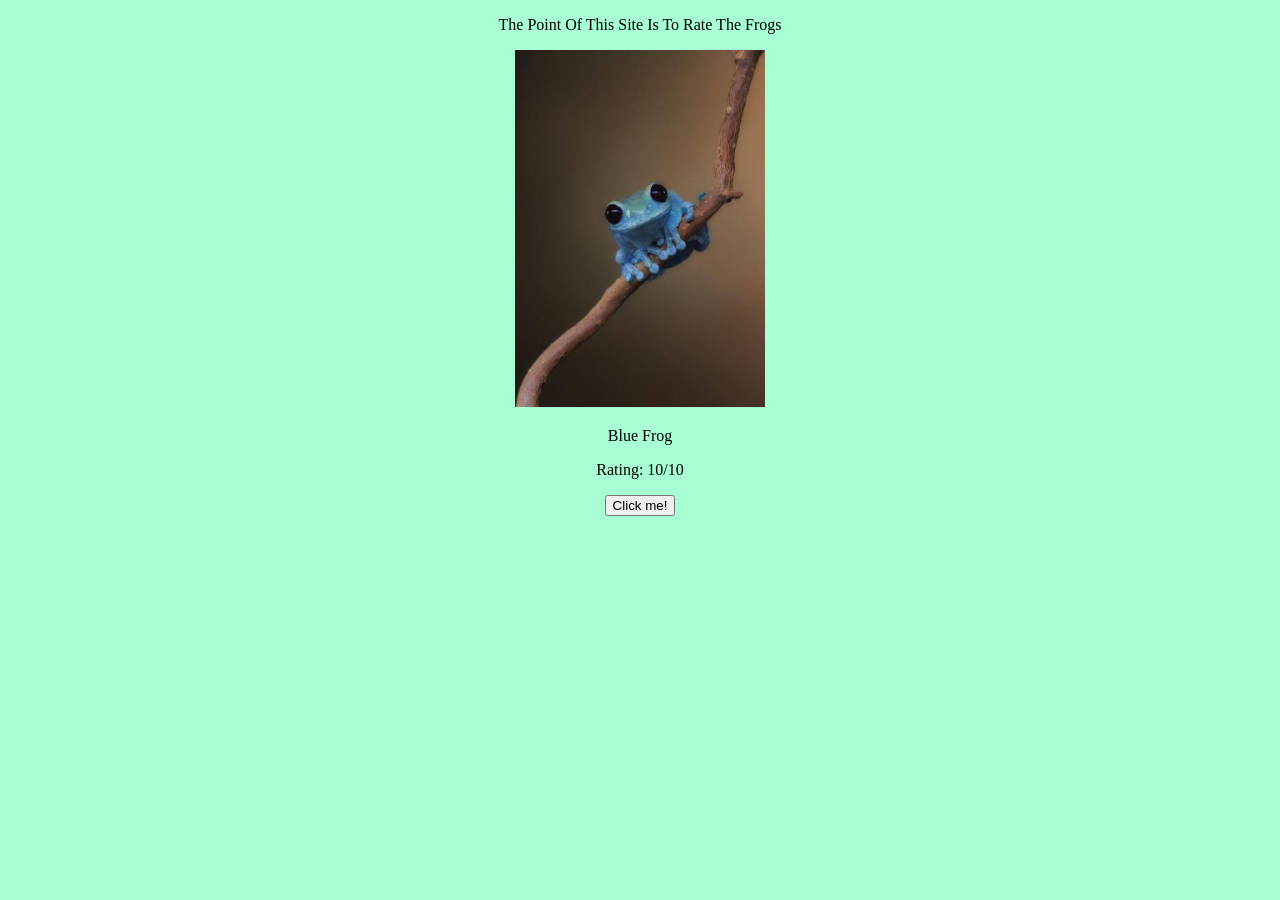
<file: index.html>
<!DOCTYPE html>
<html lang en>
    <head>
        <meta charset="UTF-8">
        <link rel="stylesheet" href="style.css">
        <title> Rate My Frogs </title>
    </head>

    <body>
        <p>The Point Of This Site Is To Rate The Frogs </p>
        <img src="assets/frog1.jpg" alt="frog">
        <p> Blue Frog </p>
        <p> Rating: 10/10 </p>
        <a href="frog1.html">
        <button> Click me! </button> 
        </a> 
    </body>



    
</html>
</file>
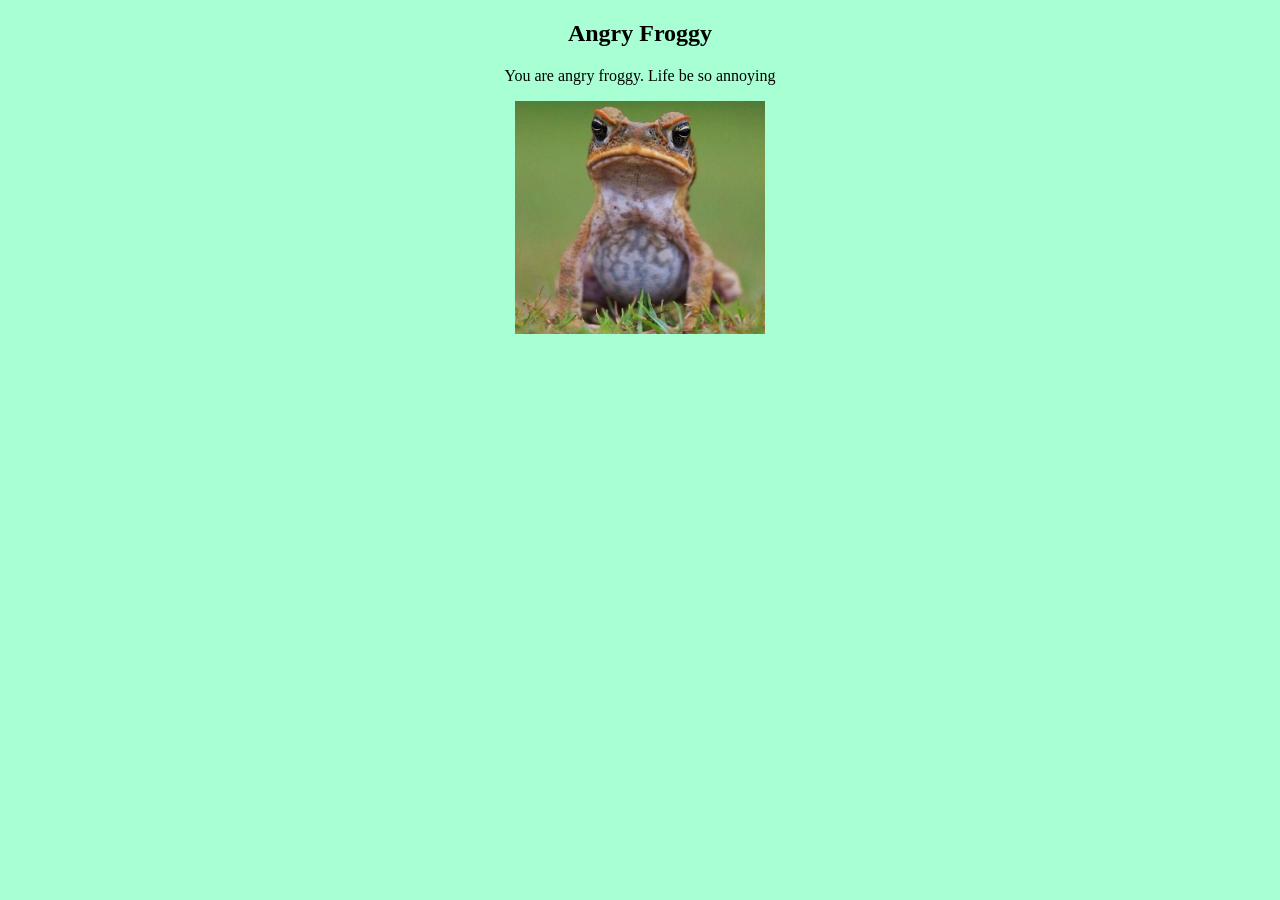
<file: angryfrog.html>
<!DOCTYPE html>
<html lang="en">
    <meta charset="UTF-8">
    <link rel="stylesheet" href="style.css">

    <h2 id="angry"> Angry Froggy </h2>
        <p> You are angry froggy. Life be so annoying </p>
        <img src="assets/frog12.jpg" alt="angryfroggy">

</html>
</file>
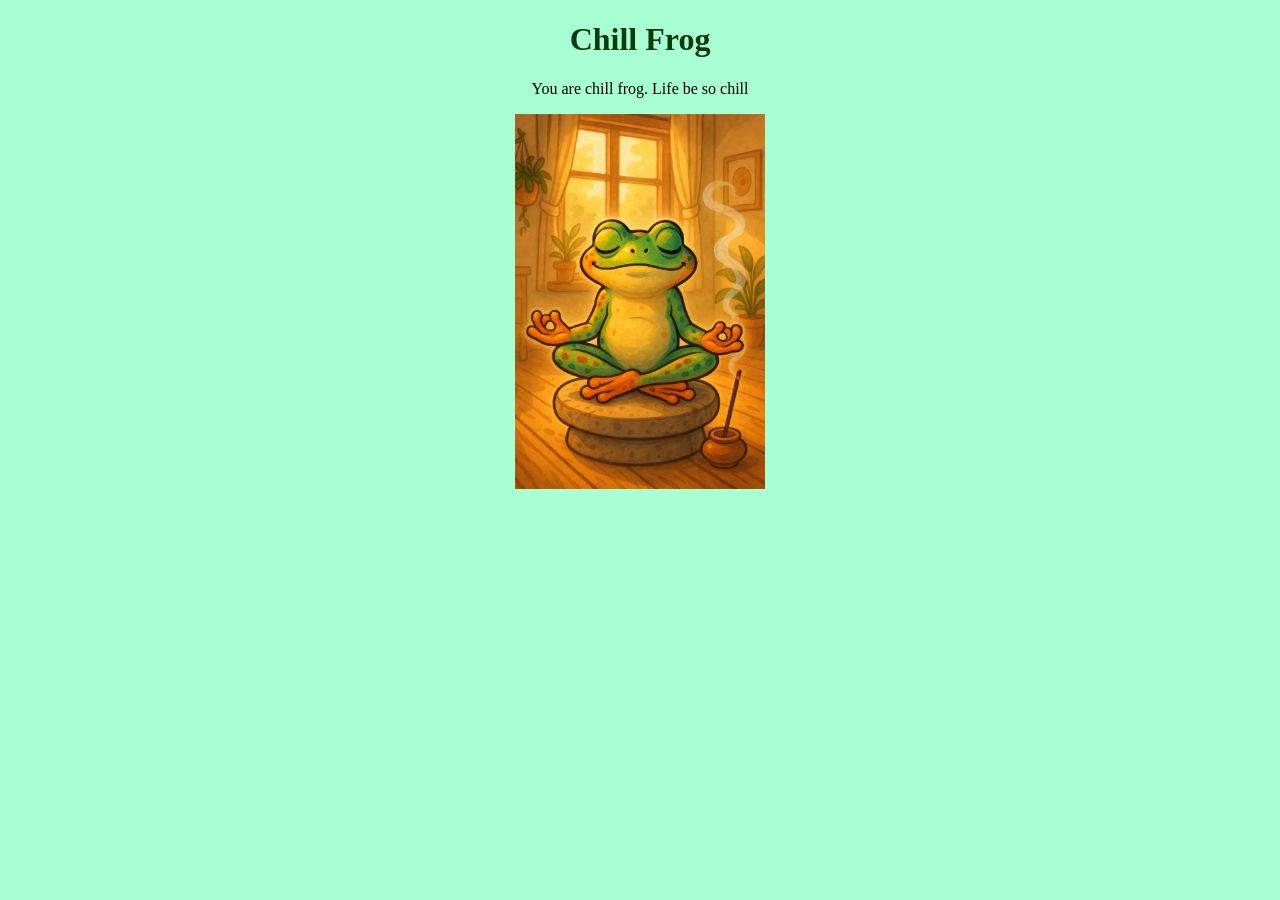
<file: chillfrog.html>
<!DOCTYPE html>
<html lang="en">
    <meta charset="UTF-8">
    <link rel="stylesheet" href="style.css">

    <h1 id="chill"> Chill Frog </h1>
    <p> You are chill frog. Life be so chill </p>
    <img src="assets/frog15.jpg" alt="chillfroggy">
</html>
</file>
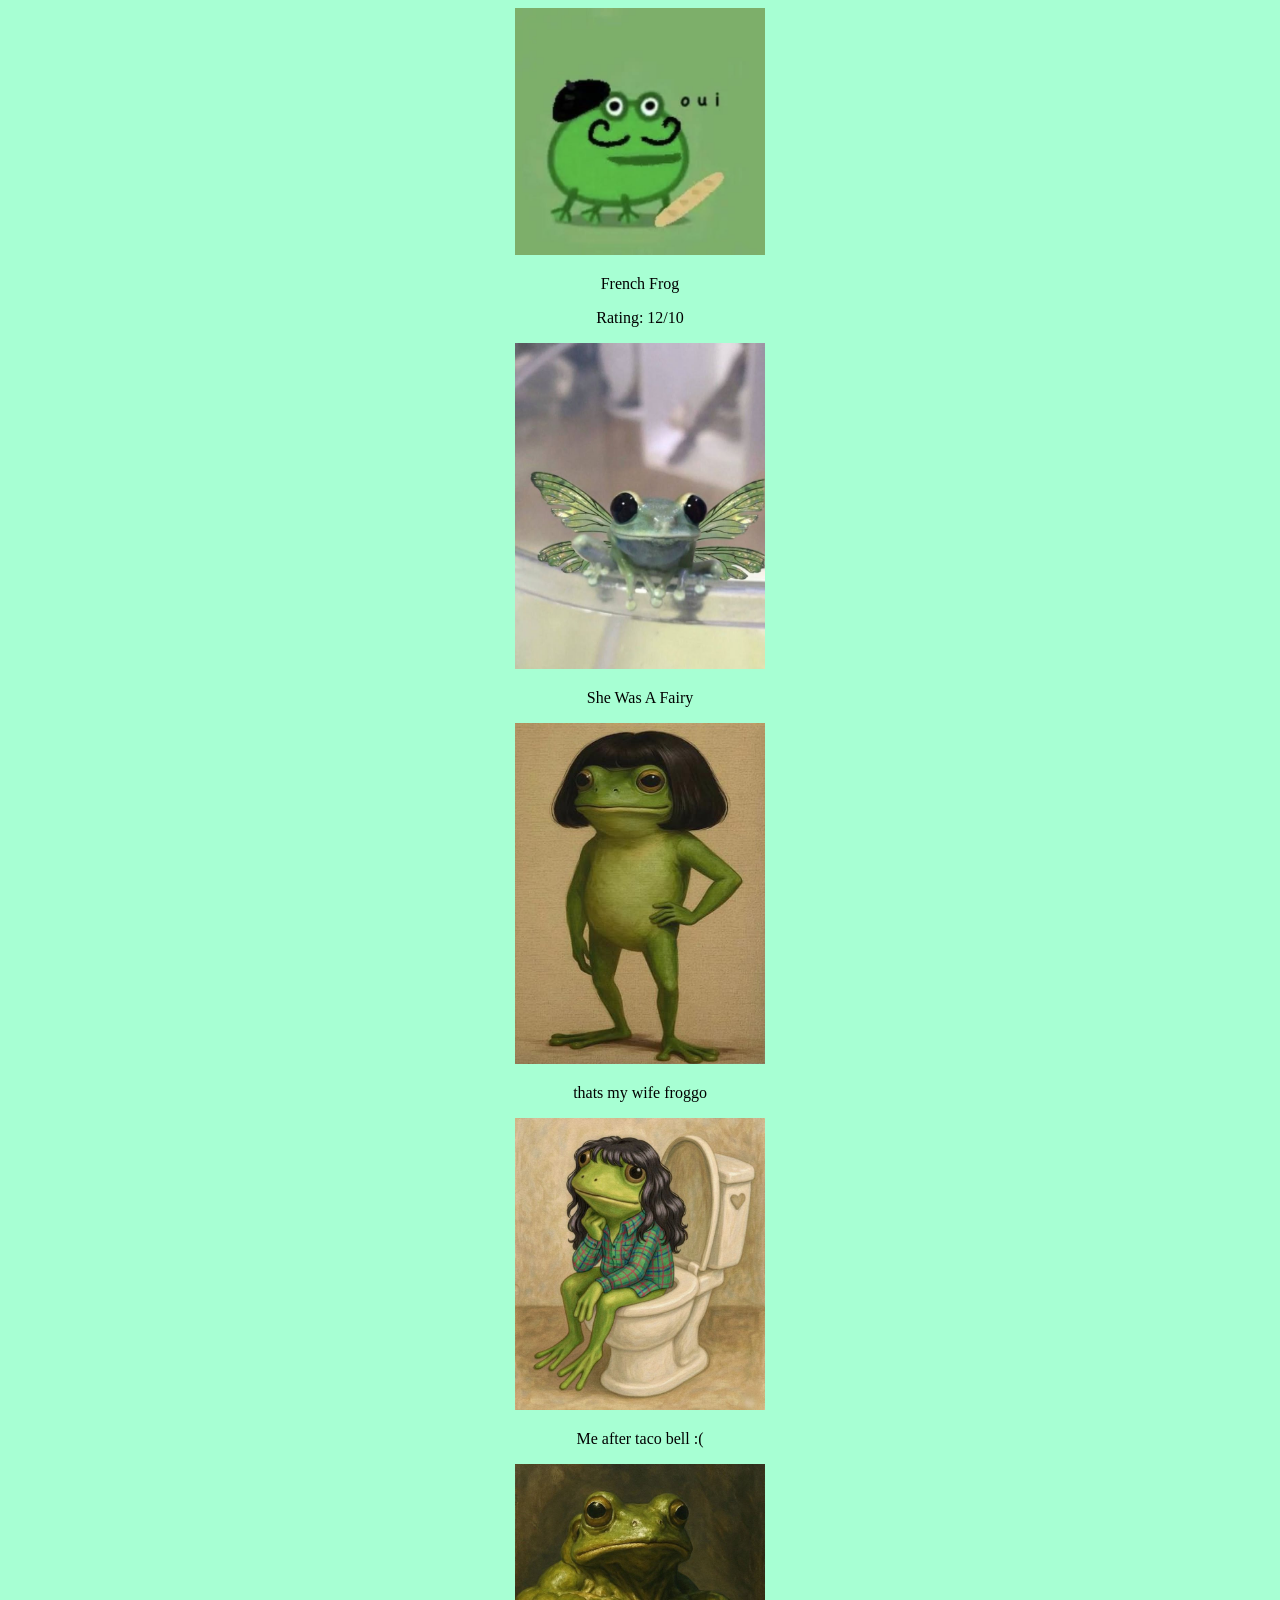
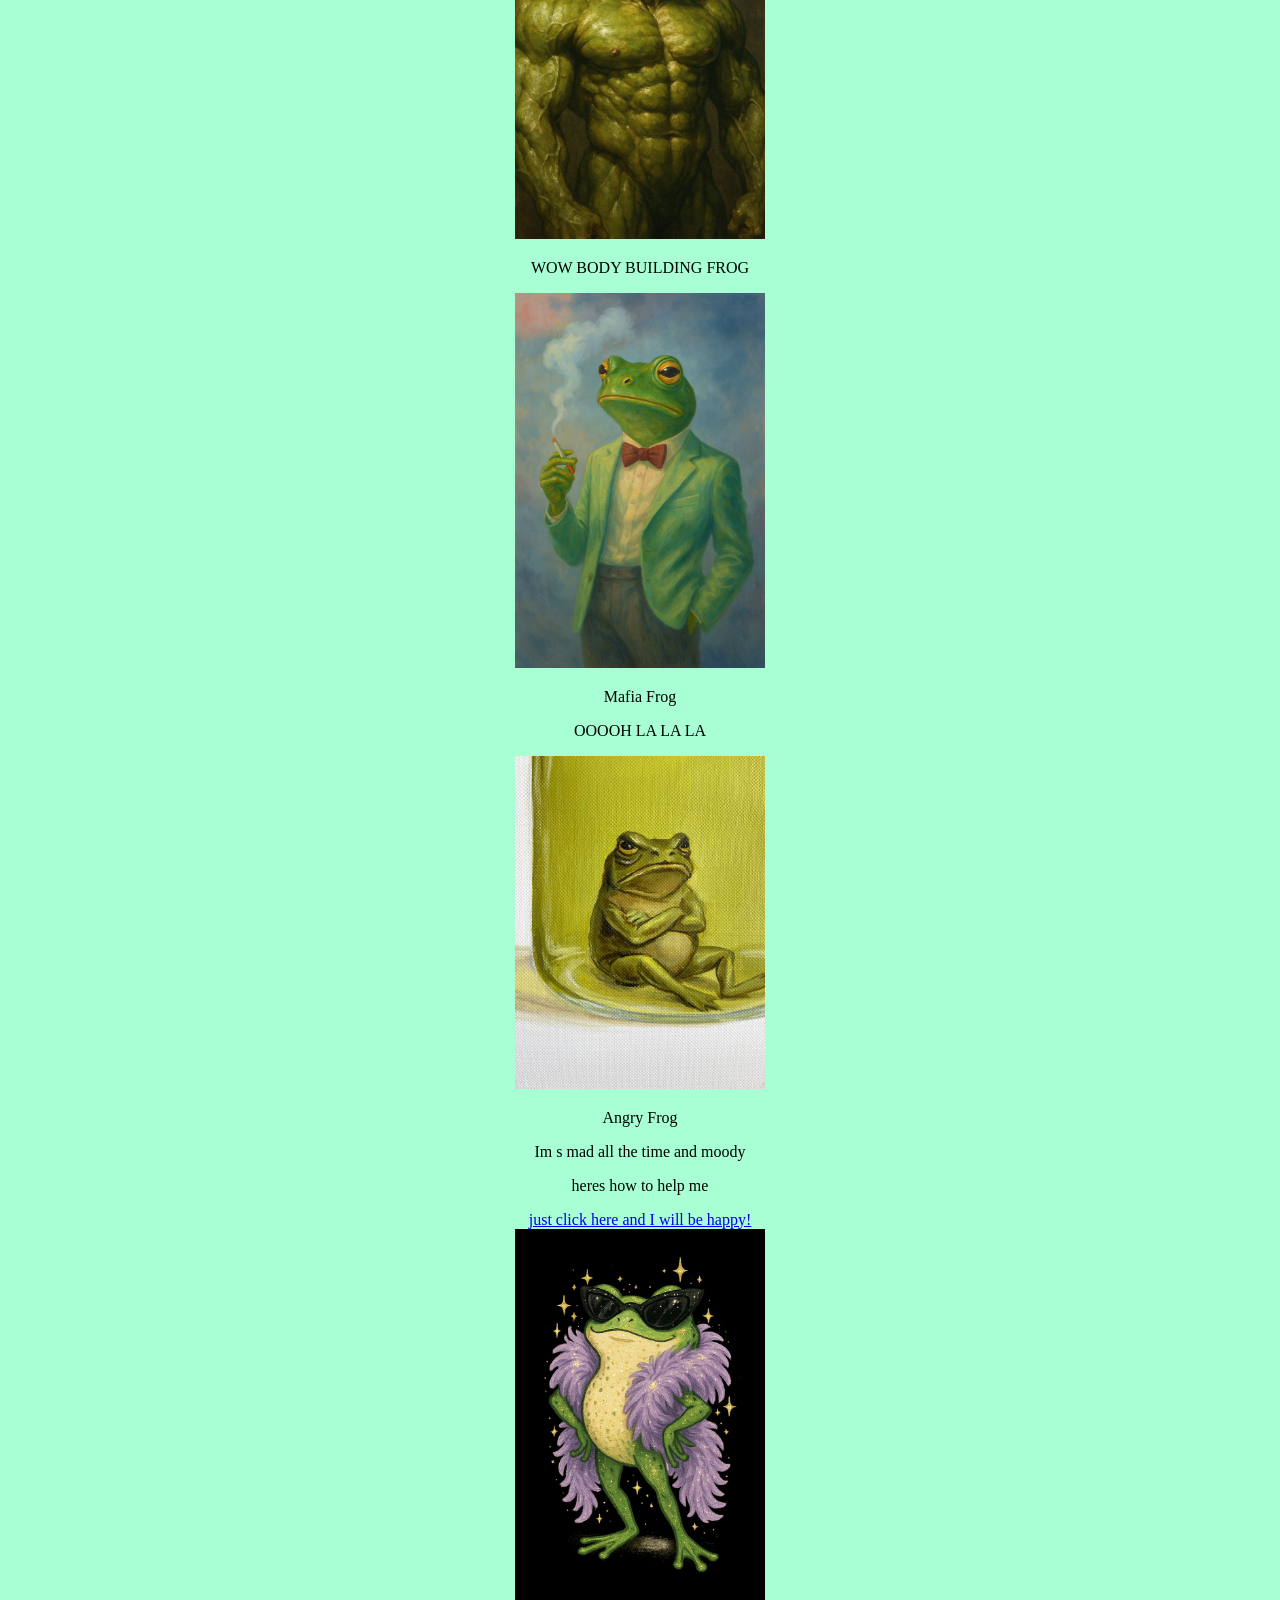
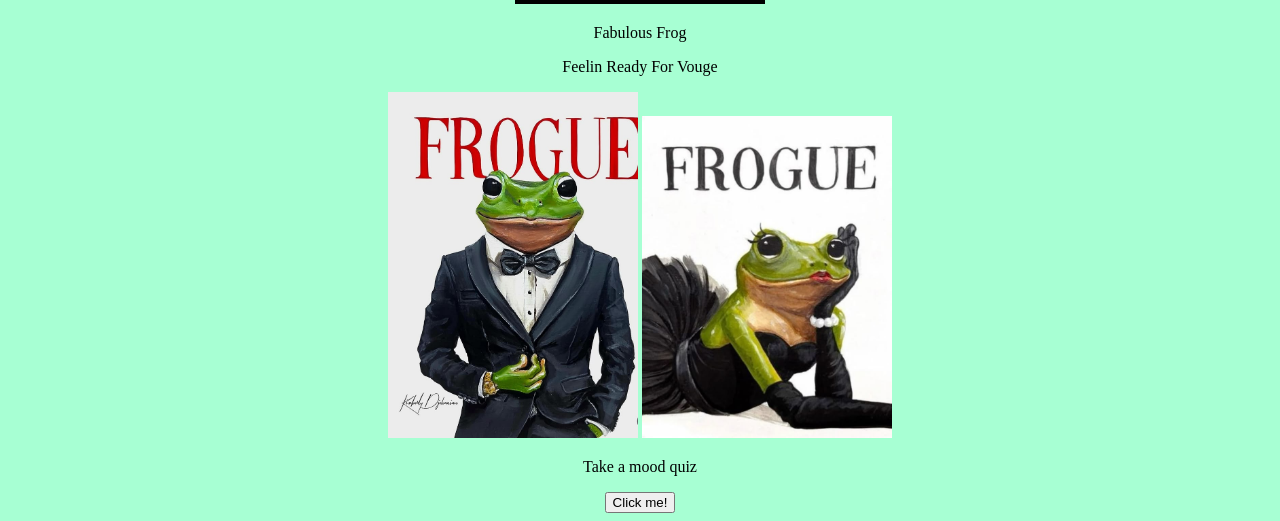
<file: frog1.html>
<!DOCTYPE html>
<html lang="en">
    <meta charset="UTF-8">
    <link rel="stylesheet" href="style.css">

    <div> 
        <img src="assets/frog2.jpg" alt="frenchfrog">
        <p> French Frog </p>
        <p> Rating: 12/10 </p>
    </div>

    <div>
        <img src="assets/frog3.jpg" alt="fairy frog">
        <p> She Was A Fairy </p>
    </div>

    <div>
        <img src="assets/frog4.jpg" alt="wifefrog">
        <p> thats my wife froggo </p>
    </div>

    <div>
        <img src="assets/frog5.jpg" alt="toiletfrog">
        <p> Me after taco bell :( </p>
    </div>

    <div>
        <img src="assets/frog6.jpg" alt="musclefrog">
        <p> WOW BODY BUILDING FROG </p>
    </div>

    <div>
        <img src="assets/frog7.jpg" alt="mafiafrog">
        <p> Mafia Frog </p>
        <p> OOOOH LA LA LA </p>
    </div>

    <div>
        <img src="assets/frog8.jpg" alt="madfrog">
        <p> Angry Frog </p>
        <p> Im s mad all the time and moody </p>
        <p> heres how to help me </p>
     <a href="https://venmo.com/u/lizstrut11"> just click here and I will be happy! </a>
    </div>

    <div>
        <img src="assets/frog9.jpg" alt="fabfrog">
        <p> Fabulous Frog </p>
        <p> Feelin Ready For Vouge </p>
    </div>

    <div>
        <img src="assets/frog10.jpg" alt="vougefrogs">
        <img src="assets/frog11.jpg" alt="vougefrog">
    </div>

    <body>
        <p> Take a mood quiz </p>
        <a href="moodquiz.html">
        <button> Click me! </button>
        </a>
    </body>

</html>
</file>
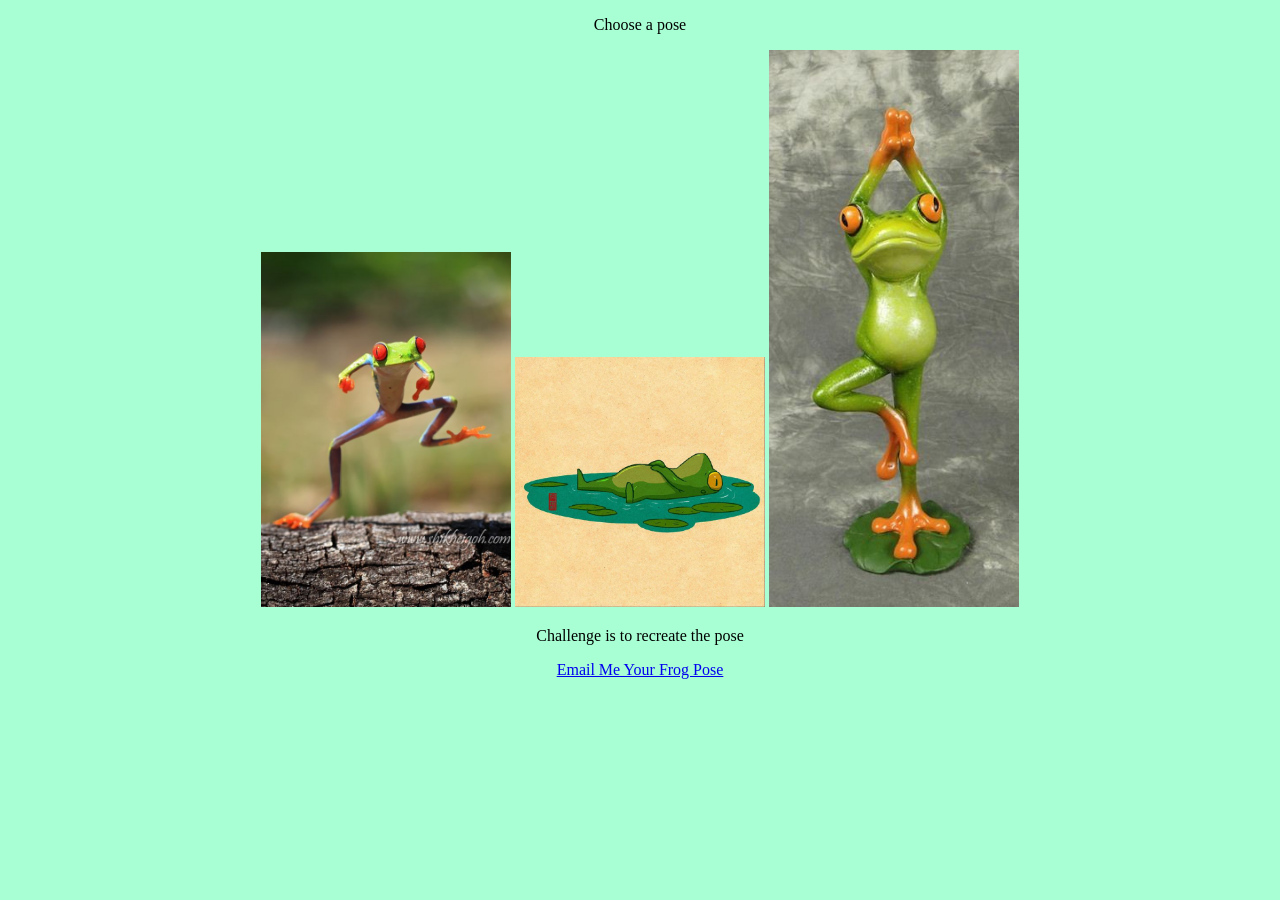
<file: frogphoto.html>
<!DOCTYPE html>
<html lang="en">
    <meta charset="UTF-8">
    <link rel="stylesheet" href="style.css">

    <title> Frog Photo Challenge </title>

    <body>
        <p> Choose a pose </p>
        <img src="assets/frog17.jpg" alt="frog pose 1">

        <img src="assets/frog18.jpg" alt="frog pose 2">

        <img src="assets/frog19.jpg" alt="frog pose 3">
    </body>

    <p> Challenge is to recreate the pose </p>

   <a href="mailto: lizstrut1@gmail.com">Email Me Your Frog Pose </a>
</html>
</file>
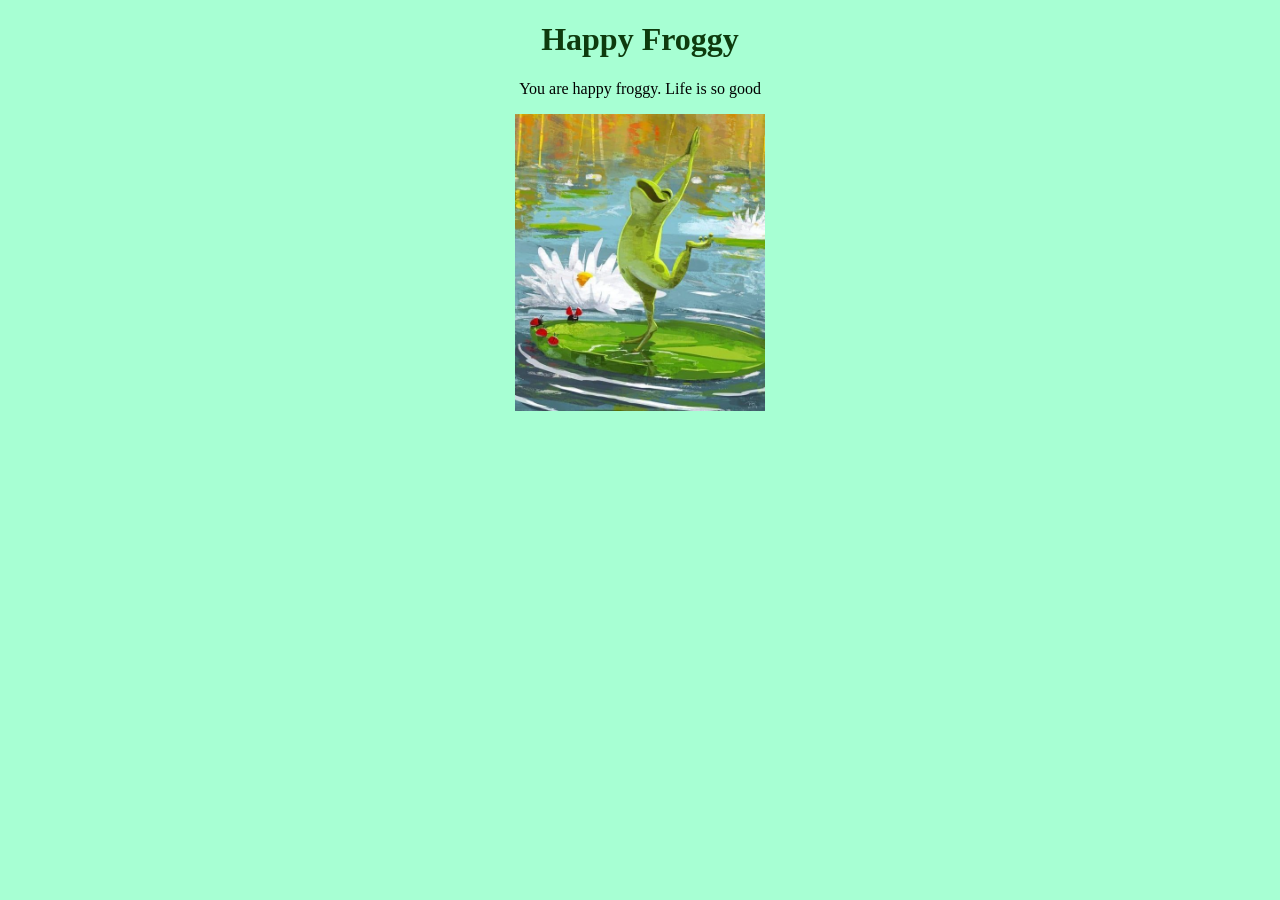
<file: happyfrog.html>
<!DOCTYPE html>
<html lang="en">
    <meta charset="UTF-8">
    <link rel="stylesheet" href="style.css">

    <h1 id="happy"> Happy Froggy </h1>
        <p> You are happy froggy. Life is so good </p>
        <img src="assets/frog13.jpg" alt="happyfroggy">
        

</html>
</file>
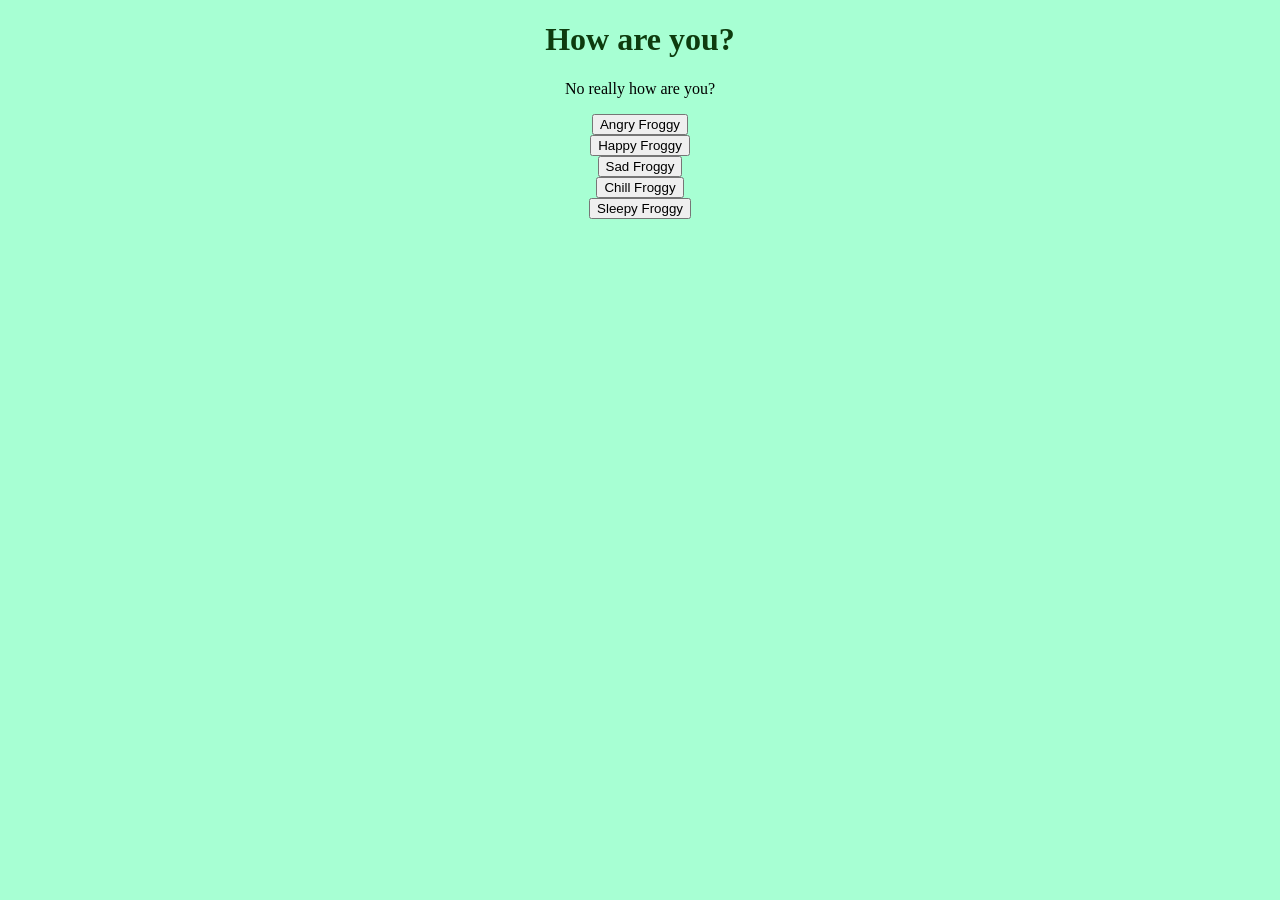
<file: moodquiz.html>
<!DOCTYPE html>
<html lang="en">
    <meta charset="UTF-8">
    <link rel="stylesheet" href="style.css">
</html>
<html>
    <head>
        <title> Which froggy are you today? </title>
    </head>

    <body> 
        <h1> How are you? </h1>
        <p> No really how are you? </p>

        <a href="angryfrog.html">
        <button> Angry Froggy </button>
        </a>
        
        <br>

        <a href="happyfrog.html">
        <button> Happy Froggy </button>
        </a>

        <br>

        <a href="sadfrog.html">
        <button> Sad Froggy </button>
        </a>

        <br>

        <a href="chillfrog.html">
        <button> Chill Froggy </button>
        </a>

        <br>
        
        <a href="sleepyfrog.html">
        <button> Sleepy Froggy </button>
        </a>



        

        
        
        

    </body>
</html>
</file>
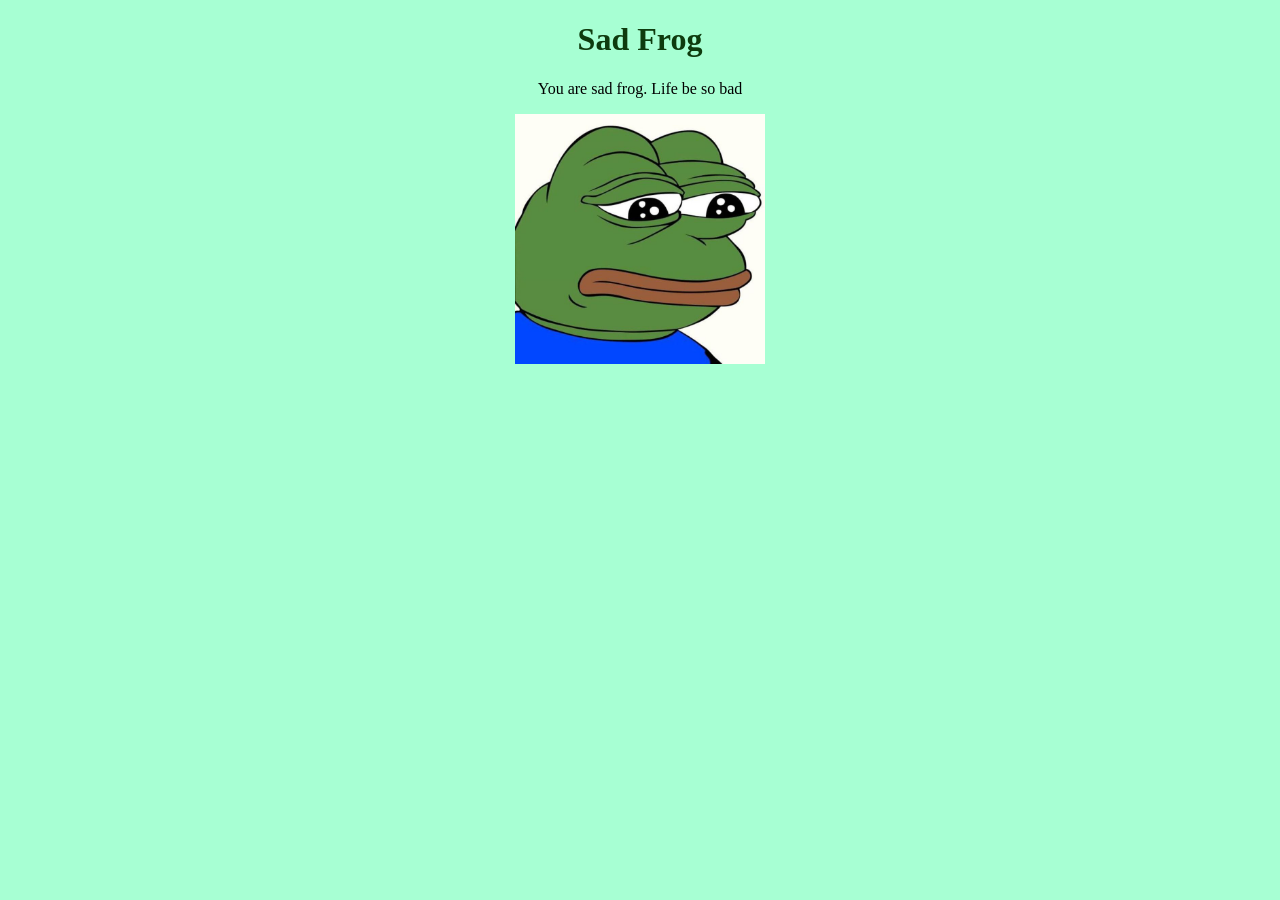
<file: sadfrog.html>
<!DOCTYPE html>
<html lang="en">
    <meta charset="UTF-8">
    <link rel="stylesheet" href="style.css">
   
    <h1 id="sad"> Sad Frog </h1>
        <p> You are sad frog. Life be so bad </p>
        <img src="assets/frog14.jpg" alt="sadfroggy">

    
</html>
</file>
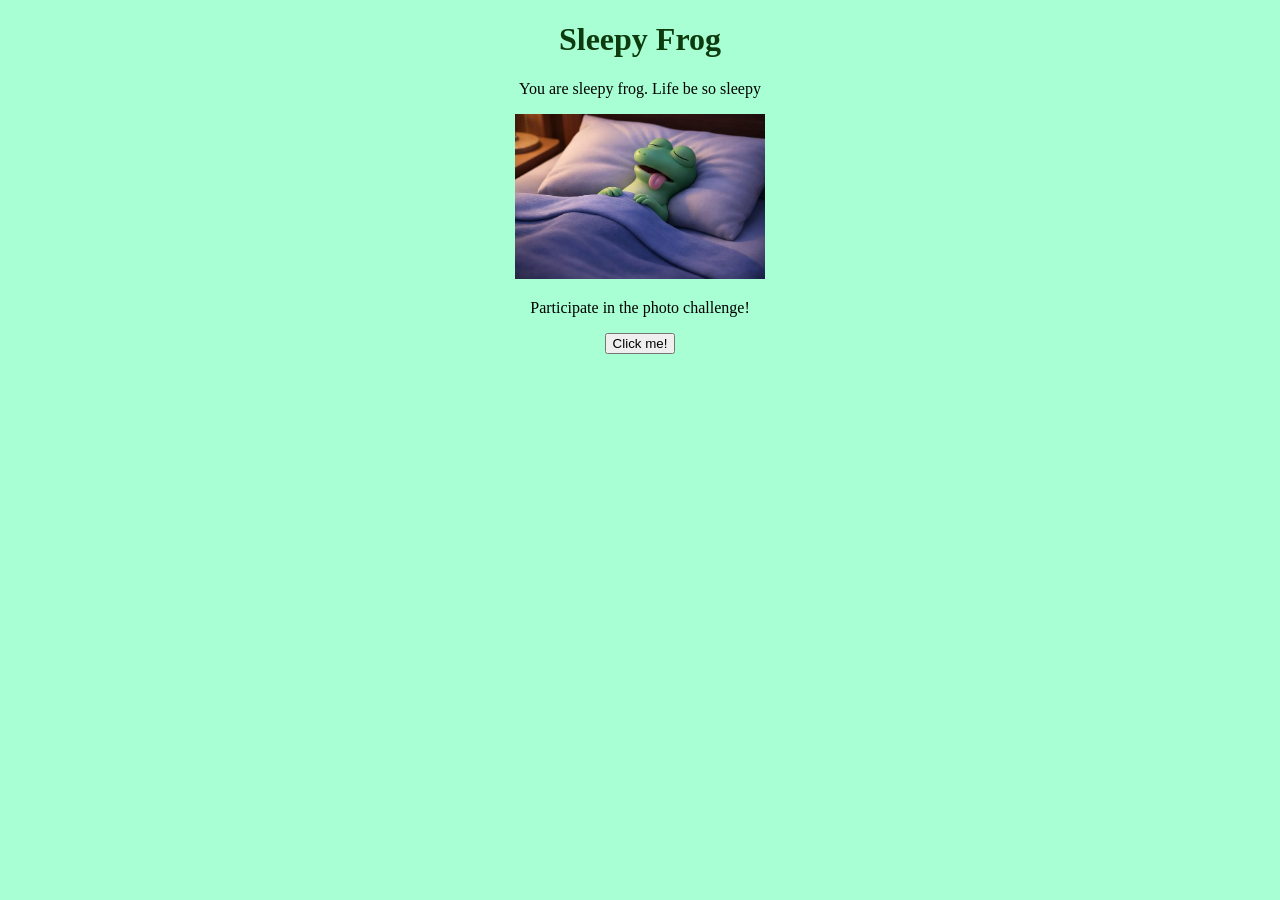
<file: sleepyfrog.html>
<!DOCTYPE html>
<html lang="en">
    <meta charset="UTF-8">
    <link rel="stylesheet" href="style.css">

    <h1> Sleepy Frog </h1>
    <p> You are sleepy frog. Life be so sleepy </p>
    <img src="assets/frog16.jpg" alt="sleepyfroggy">


    <body> 
        <p> Participate in the photo challenge! </p>
        <a href="frogphoto.html">
        <button> Click me! </button>
        </a>
    </body>
</html>
</file>
<file: style.css>
body {
    text-align: center;
    font-family: cursive;
    background-color: rgb(167, 255, 211); 
}

img {
    width: 250px;
}

h1 {
    color: rgb(14, 59, 14);
}
</file>
